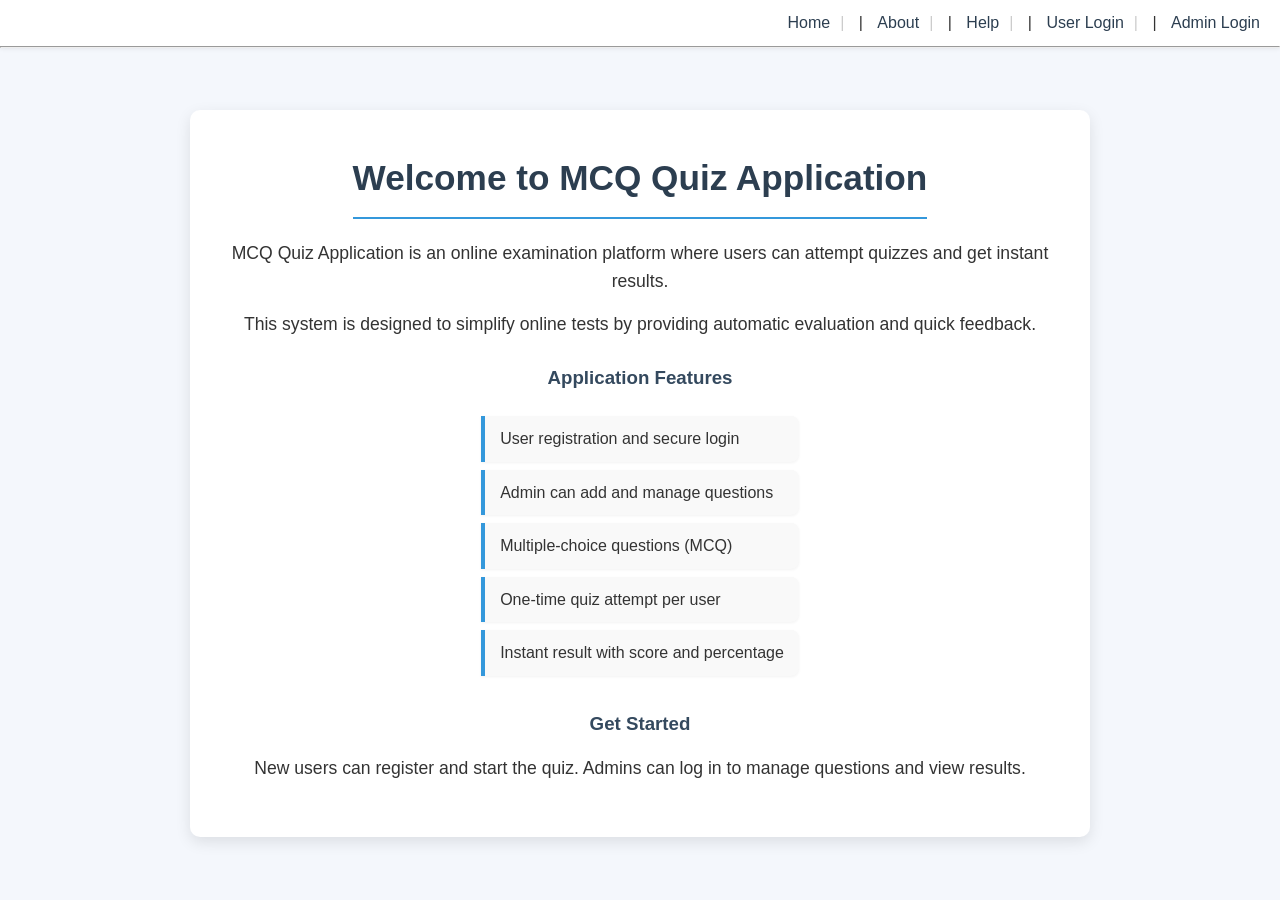
<file: index.html>
<!DOCTYPE html>
<html>
<head>
  <title>Home - MCQ Quiz App</title>
  <link rel="stylesheet" href="css/style.css">
</head>
<body>

  <!-- Navbar (RIGHT side) -->
  <div style="text-align:right; padding:10px;">
    <a href="index.html">Home</a> |
    <a href="about.html">About</a> |
    <a href="help.html">Help</a> |
    <a href="user-login.html">User Login</a> |
    <a href="admin-login.html">Admin Login</a>
  </div>

  <hr>

  <!-- Center Content -->
  <div style="width:60%; margin:auto; text-align:center; padding:40px;">

    <h1>Welcome to MCQ Quiz Application</h1>

    <p>
      MCQ Quiz Application is an online examination platform where users can
      attempt quizzes and get instant results.
    </p>

    <p>
      This system is designed to simplify online tests by providing automatic
      evaluation and quick feedback.
    </p>

    <h3>Application Features</h3>

    <ul style="text-align:left; display:inline-block;">
      <li>User registration and secure login</li>
      <li>Admin can add and manage questions</li>
      <li>Multiple-choice questions (MCQ)</li>
      <li>One-time quiz attempt per user</li>
      <li>Instant result with score and percentage</li>
    </ul>

    <h3>Get Started</h3>

    <p>
      New users can register and start the quiz.
      Admins can log in to manage questions and view results.
    </p>

   

  </div>

</body>
</html>
</file>
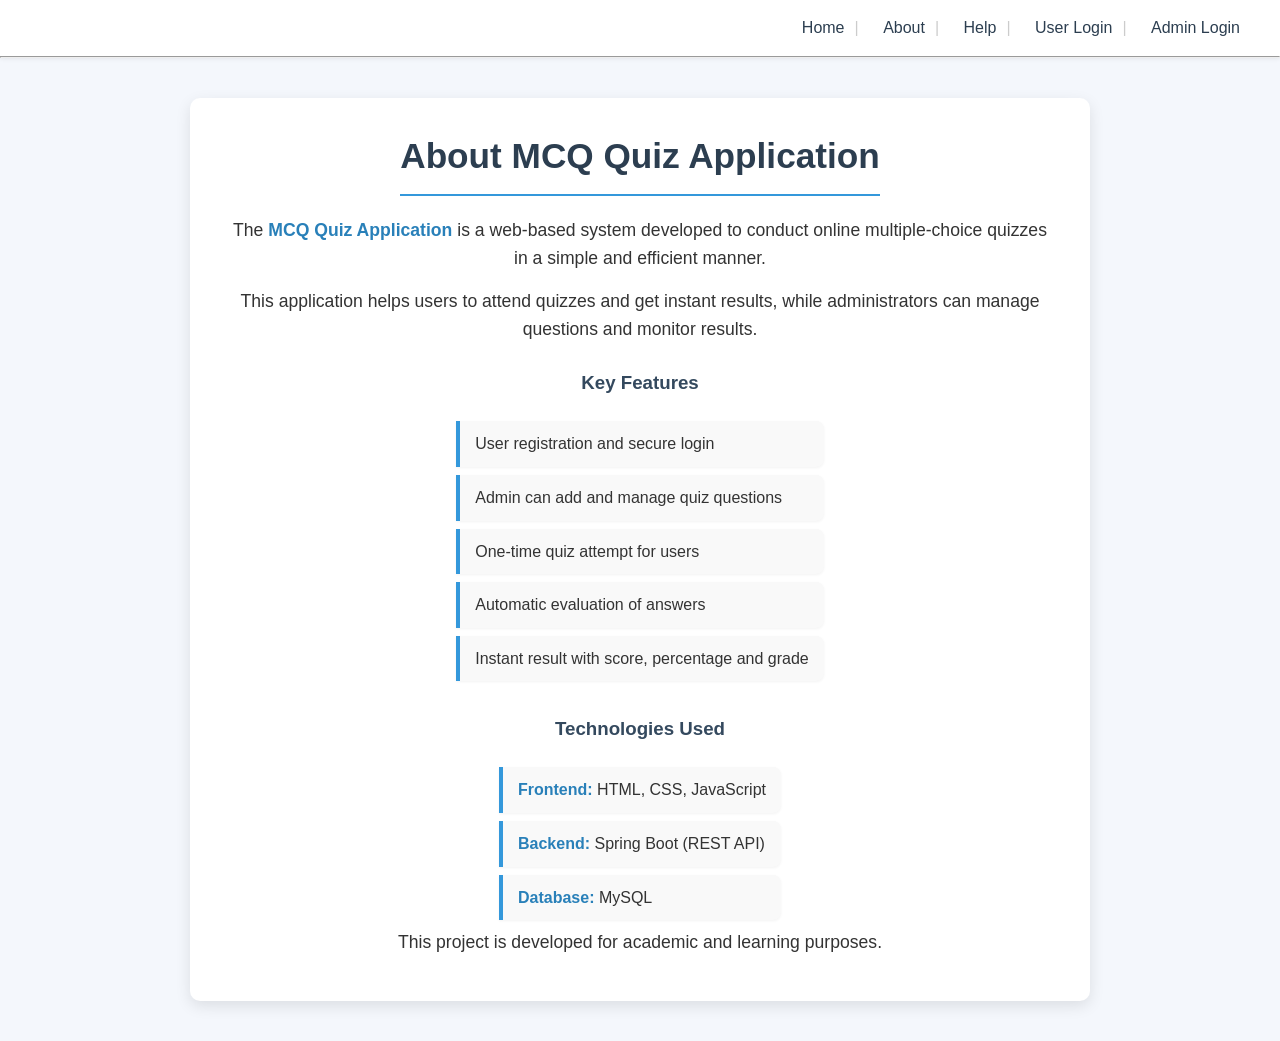
<file: about.html>
<!DOCTYPE html>
<html>
<head>
  <title>About - MCQ Quiz App</title>
  <link rel="stylesheet" href="css/style.css">
</head>
<body>

  <!-- Navbar -->
  <nav>
    <a href="index.html">Home</a>
    <a href="about.html">About</a>
    <a href="help.html">Help</a>
    <a href="user-login.html">User Login</a>
    <a href="admin-login.html">Admin Login</a>
  </nav>

  <hr>

  <!-- Center Content -->
  <div class="container">

    <h1>About MCQ Quiz Application</h1>

    <p>
      The <b>MCQ Quiz Application</b> is a web-based system developed to conduct
      online multiple-choice quizzes in a simple and efficient manner.
    </p>

    <p>
      This application helps users to attend quizzes and get instant results,
      while administrators can manage questions and monitor results.
    </p>

    <h3>Key Features</h3>

    <ul style="text-align:left; display:inline-block;">
      <li>User registration and secure login</li>
      <li>Admin can add and manage quiz questions</li>
      <li>One-time quiz attempt for users</li>
      <li>Automatic evaluation of answers</li>
      <li>Instant result with score, percentage and grade</li>
    </ul>

    <h3>Technologies Used</h3>

    <ul style="text-align:left; display:inline-block;">
      <li><b>Frontend:</b> HTML, CSS, JavaScript</li>
      <li><b>Backend:</b> Spring Boot (REST API)</li>
      <li><b>Database:</b> MySQL</li>
    </ul>

    <p>
      This project is developed for academic and learning purposes.
    </p>

  </div>

</body>
</html>
</file>
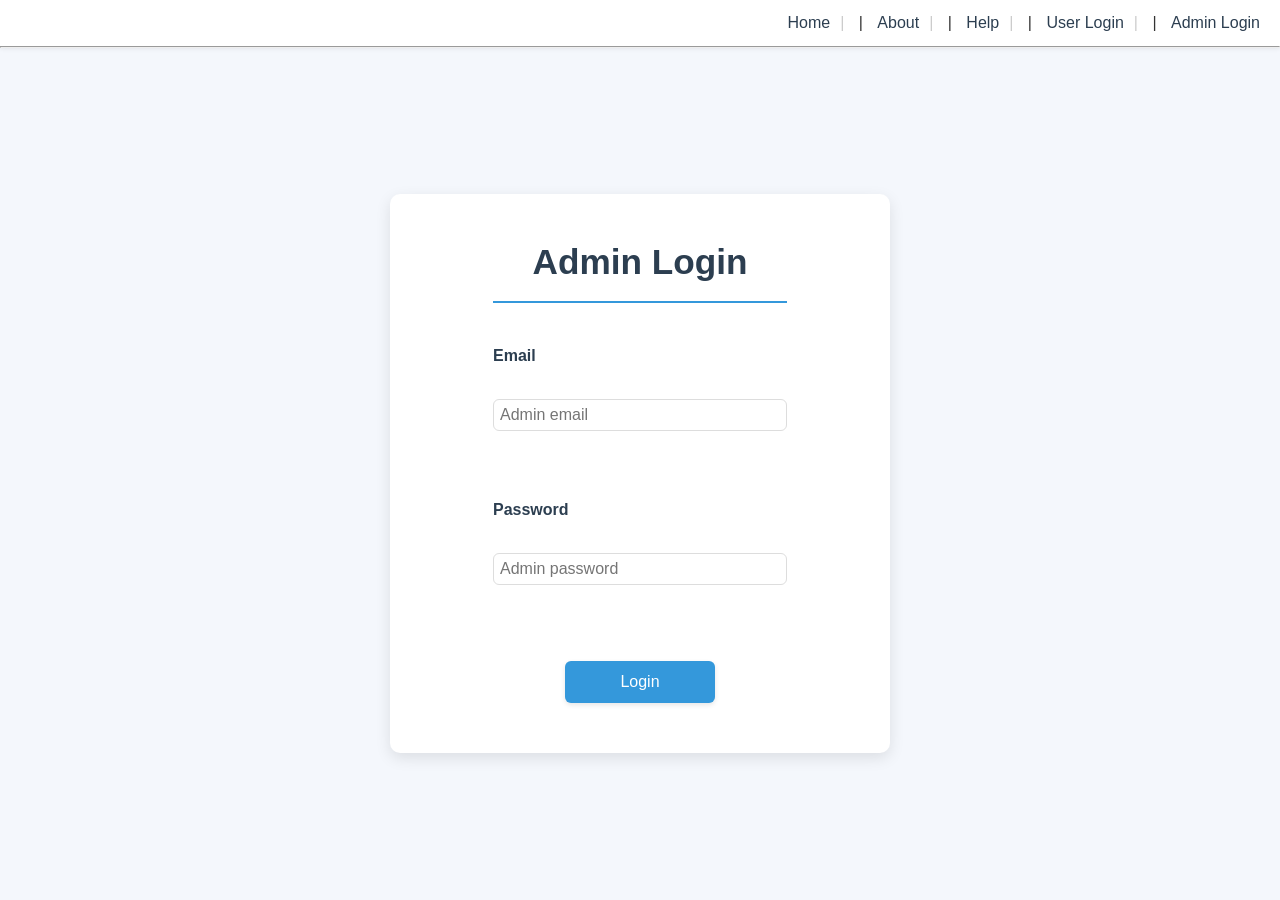
<file: admin-add-question.html>
<!DOCTYPE html>
<html>
<head>
  <title>Admin - Add Question</title>
  <link rel="stylesheet" href="css/style.css">
</head>
<body>

  <!-- Navbar (RIGHT) -->
  <div style="text-align:right; padding:10px;">
    <a href="index.html">Home</a> |
    <a href="admin-dashboard.html">Dashboard</a> |
    <a href="admin-view-questions.html">View Questions</a> |
    <a href="admin-view-results.html">View Results</a>
  </div>

  <hr>

  <!-- Center Content -->
  <div style="width:60%; margin:auto; text-align:center; padding:40px;">

    <h1>Add Question</h1>
    <p>Fill all fields. Correct Answer must be A / B / C / D</p>

    <div id="msg"></div>

    <!-- Question -->
    <div style="text-align:left; margin-top:20px;">
      <label>Question Text</label><br>
      <input id="questionText" type="text" placeholder="Enter question"
             style="width:100%; padding:6px;"><br><br>
    </div>

    <!-- Options A & B -->
    <div style="display:flex; gap:20px; text-align:left;">
      <div style="width:50%;">
        <label>Option A</label><br>
        <input id="optionA" type="text" placeholder="Option A"
               style="width:100%; padding:6px;">
      </div>

      <div style="width:50%;">
        <label>Option B</label><br>
        <input id="optionB" type="text" placeholder="Option B"
               style="width:100%; padding:6px;">
      </div>
    </div>

    <br>

    <!-- Options C & D -->
    <div style="display:flex; gap:20px; text-align:left;">
      <div style="width:50%;">
        <label>Option C</label><br>
        <input id="optionC" type="text" placeholder="Option C"
               style="width:100%; padding:6px;">
      </div>

      <div style="width:50%;">
        <label>Option D</label><br>
        <input id="optionD" type="text" placeholder="Option D"
               style="width:100%; padding:6px;">
      </div>
    </div>

    <br>

    <!-- Correct Answer -->
    <div style="text-align:left;">
      <label>Correct Answer</label><br>
      <select id="correctAnswer" style="width:100%; padding:6px;">
        <option value="">-- Select --</option>
        <option value="A">A</option>
        <option value="B">B</option>
        <option value="C">C</option>
        <option value="D">D</option>
      </select>
    </div>

    <br>

    <!-- Actions -->
    <div style="margin-top:20px;">
      <button id="addBtn">Add Question</button>
      <button id="clearBtn" type="button" style="margin-left:15px;">Clear</button>
      <button id="backBtn" type="button" style="margin-left:15px;">Back</button>
    </div>

  </div>

  <!-- Scripts (NO CHANGE) -->
  <script src="js/api.js"></script>
  <script src="js/auth.js"></script>
  <script src="js/admin/add-question.js"></script>

</body>
</html>
</file>
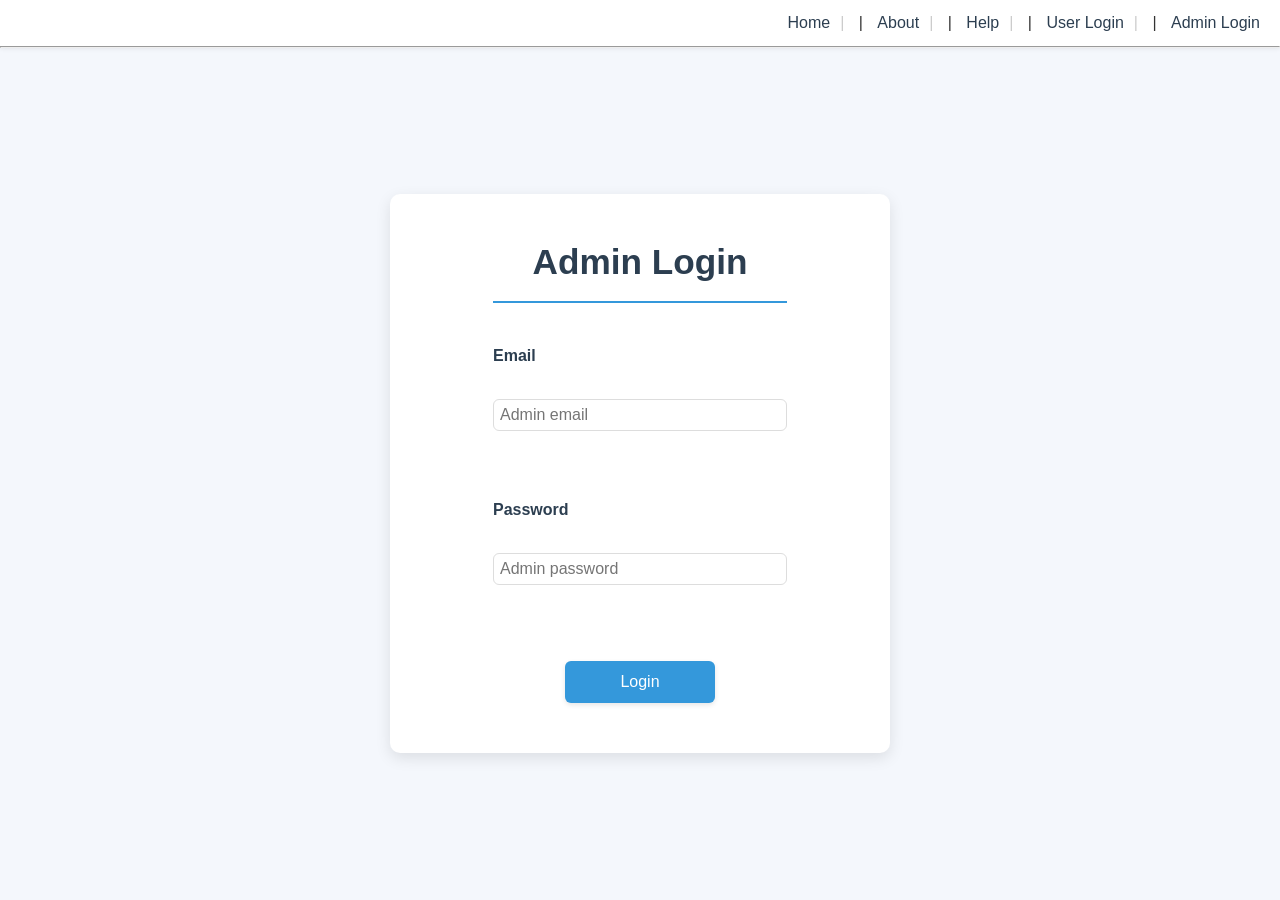
<file: admin-dashboard.html>
<!DOCTYPE html>
<html>
<head>
  <title>Admin Dashboard</title>
  <link rel="stylesheet" href="css/style.css">
</head>
<body>

  <!-- Navbar (RIGHT) -->
  <div style="text-align:right; padding:10px;">
    <a href="index.html">Home</a> |
    <a href="about.html">About</a> |
    <a href="help.html">Help</a> |
    <a href="user-login.html">User Login</a> |
    <a href="admin-login.html">Admin Login</a>
  </div>

  <hr>

  <!-- Center Content -->
  <div style="width:60%; margin:auto; text-align:center; padding:40px;">

    <h1>Admin Dashboard</h1>

    <p>
      Welcome Admin. Use the options below to manage quiz questions and
      view user results.
    </p>

    <!-- Horizontal Buttons -->
    <div style="margin-top:30px;">
      <button onclick="location.href='admin-add-question.html'">
        Add Question
      </button>

      <button onclick="location.href='admin-view-questions.html'" style="margin-left:20px;">
        View Questions
      </button>

      <button onclick="location.href='admin-view-results.html'" style="margin-left:20px;">
        View Results
      </button>
    </div>

    <h3 style="margin-top:40px;">Admin Responsibilities</h3>

    <ul style="text-align:left; display:inline-block;">
      <li>Add and update quiz questions</li>
      <li>Verify question correctness</li>
      <li>Monitor quiz results</li>
      <li>Ensure fair quiz conduct</li>
    </ul>

    <div style="margin-top:30px;">
      <button id="logout">Logout</button>
    </div>

  </div>

  <!-- Scripts -->
  <script src="js/auth.js"></script>
  <script>
    requireAdmin();
    document.getElementById("logout").onclick = () => {
      logoutAdmin();
      window.location.href = "admin-login.html";
    };
  </script>

</body>
</html>
</file>
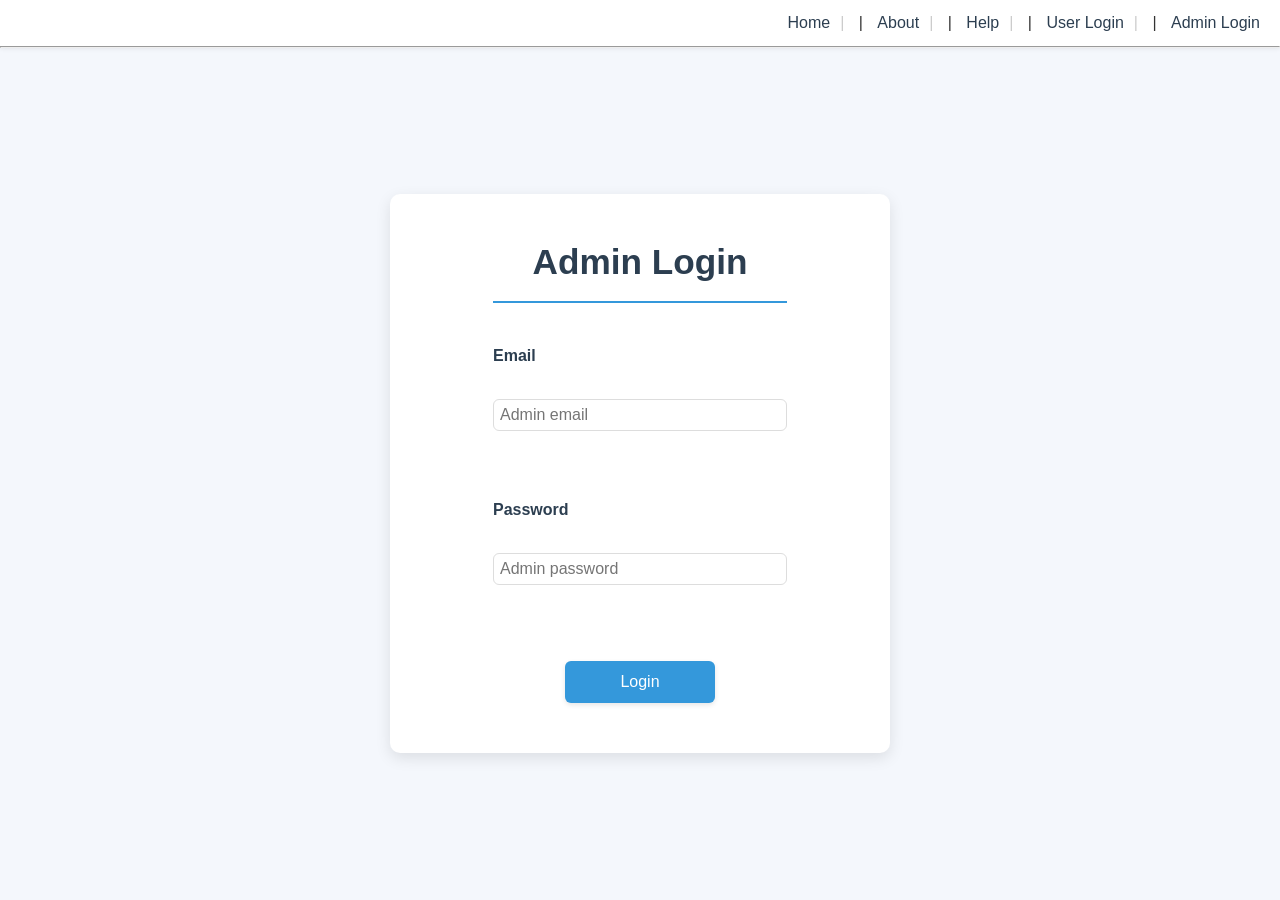
<file: admin-login.html>
<!DOCTYPE html>
<html>
<head>
  <title>Admin Login</title>
  <link rel="stylesheet" href="css/style.css">
</head>
<body>

  <!-- Navbar (RIGHT) -->
  <div style="text-align:right; padding:10px;">
    <a href="index.html">Home</a> |
    <a href="about.html">About</a> |
    <a href="help.html">Help</a> |
    <a href="user-login.html">User Login</a> |
    <a href="admin-login.html">Admin Login</a>
  </div>

  <hr>

  <!-- Center Content -->
  <div style="width:40%; margin:auto; text-align:center; padding:40px;">

    <h1>Admin Login</h1>

    <div id="msg"></div>

    <div style="text-align:left; margin-top:20px;">
      <label>Email</label><br>
      <input id="email" type="email" placeholder="Admin email" style="width:100%; padding:6px;"><br><br>

      <label>Password</label><br>
      <input id="password" type="password" placeholder="Admin password" style="width:100%; padding:6px;"><br><br>
    </div>

    <button id="btn">Login</button>

  </div>

  <!-- Scripts (NO CHANGE) -->
  <script src="js/api.js"></script>
  <script src="js/auth.js"></script>
  <script src="js/admin/login.js"></script>

</body>
</html>
</file>
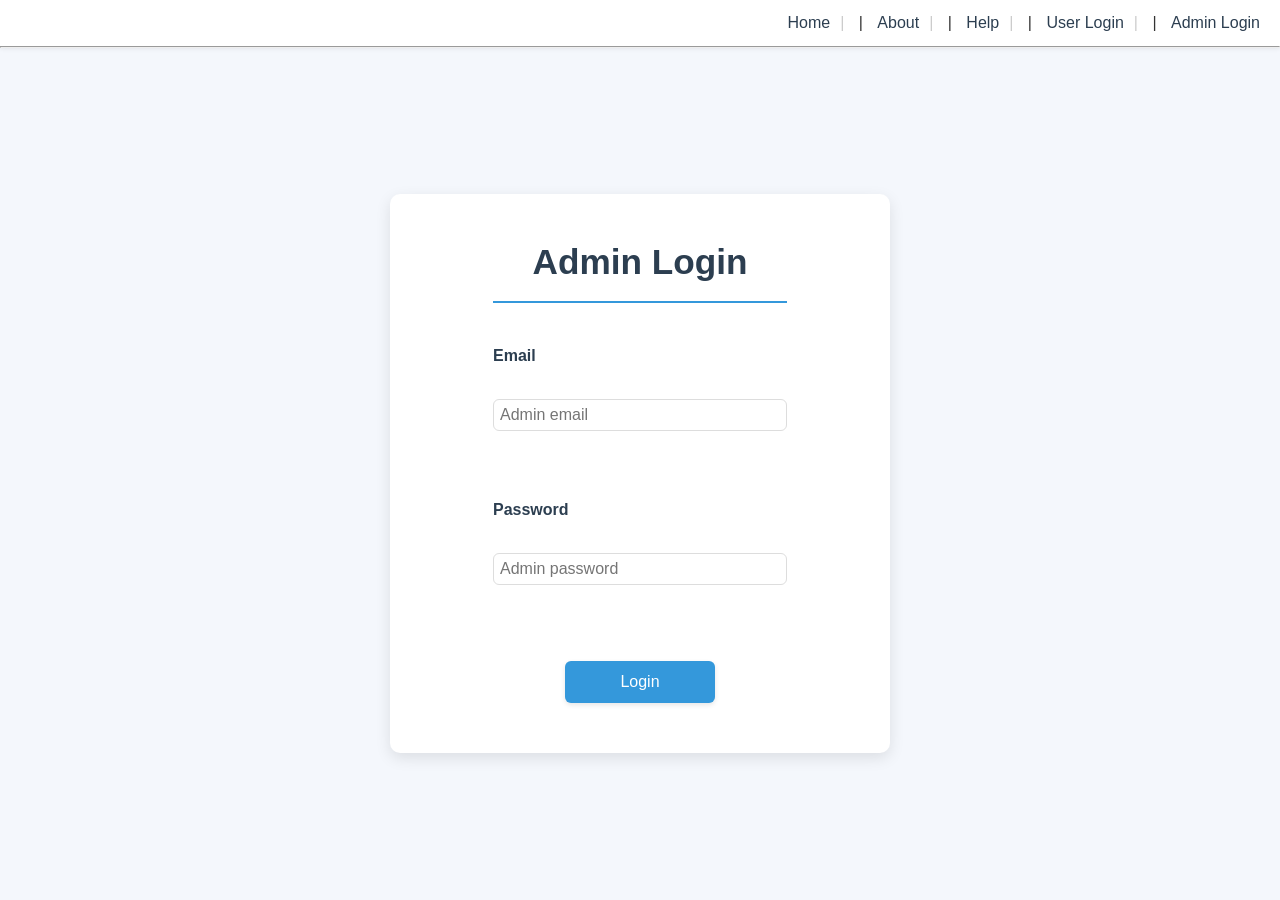
<file: admin-view-questions.html>
<!DOCTYPE html>
<html>
<head>
  <title>Admin - View Questions</title>
  <link rel="stylesheet" href="css/style.css">
</head>
<body>

  <!-- Navbar (RIGHT) -->
  <div style="text-align:right; padding:10px;">
    <a href="index.html">Home</a> |
    <a href="admin-dashboard.html">Dashboard</a> |
    <a href="admin-add-question.html">Add Question</a> |
    <a href="admin-view-results.html">View Results</a>
  </div>

  <hr>

  <!-- Center ONLY heading + actions -->
  <div style="width:80%; margin:auto; padding:30px;">

    <div style="text-align:center;">
      <h1>All Questions</h1>

      <p>
        This page loads from:
        <b>/admin/questions/all</b>
      </p>

      <div style="margin:15px 0;">
        <button id="refreshBtn" type="button">Refresh</button>
        <button id="backBtn" type="button" style="margin-left:15px;">Back</button>
      </div>

      <div id="msg"></div>
    </div>

    <!-- Table stays NORMAL -->
    <div style="overflow:auto; margin-top:20px;">
      <table id="qTable" style="width:100%; border-collapse:collapse;">
        <thead>
          <tr>
            <th style="padding:10px; border-bottom:1px solid #ccc;">ID</th>
            <th style="padding:10px; border-bottom:1px solid #ccc;">Question</th>
            <th style="padding:10px; border-bottom:1px solid #ccc;">A</th>
            <th style="padding:10px; border-bottom:1px solid #ccc;">B</th>
            <th style="padding:10px; border-bottom:1px solid #ccc;">C</th>
            <th style="padding:10px; border-bottom:1px solid #ccc;">D</th>
            <th style="padding:10px; border-bottom:1px solid #ccc;">Correct</th>
          </tr>
        </thead>
        <tbody id="qBody">
          <!-- rows added by JS -->
        </tbody>
      </table>
    </div>

  </div>

  <!-- Scripts (NO CHANGE) -->
  <script src="js/api.js"></script>
  <script src="js/auth.js"></script>
  <script src="js/admin/view-questions.js"></script>

</body>
</html>
</file>
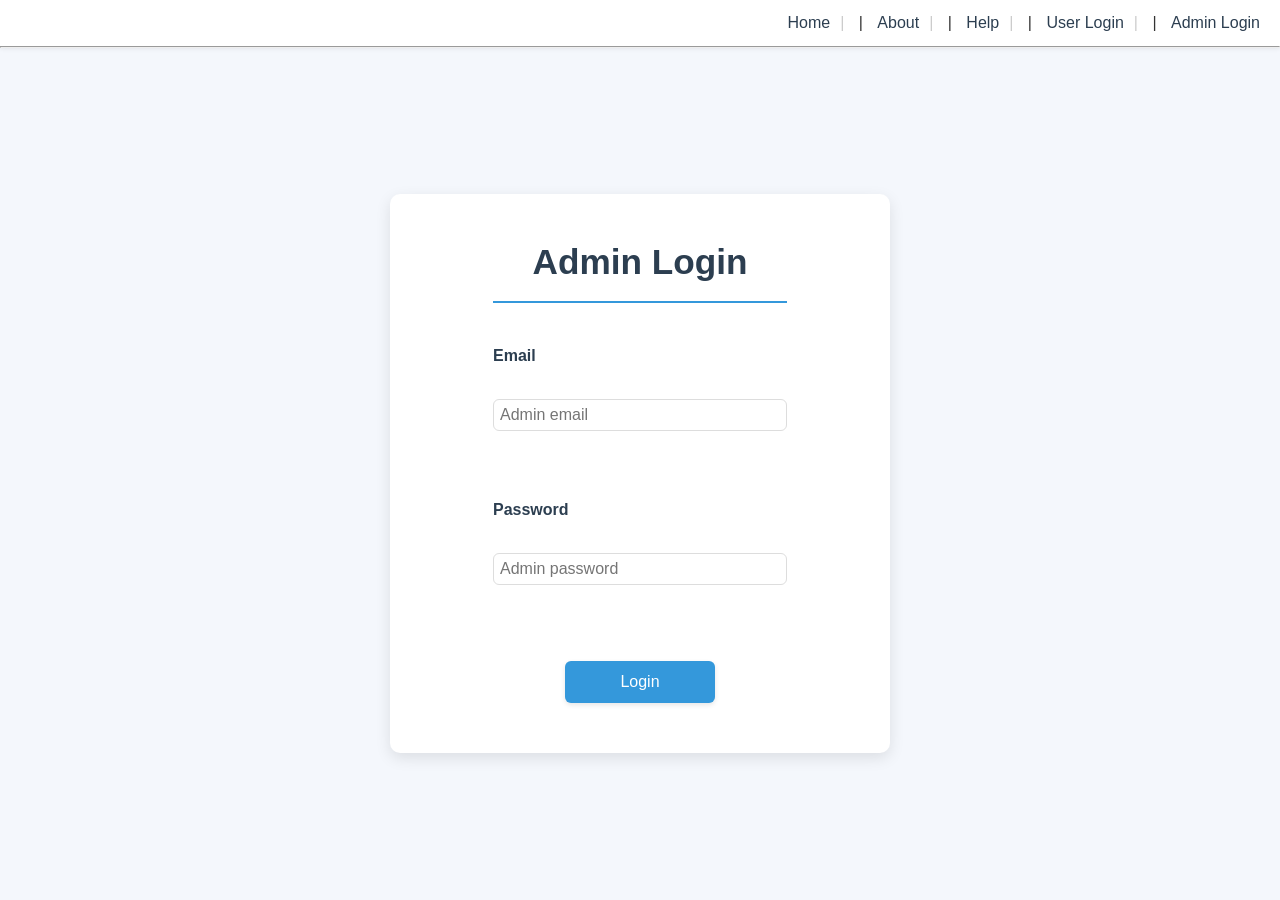
<file: admin-view-results.html>
<!DOCTYPE html>
<html>
<head>
  <title>Admin - View Results</title>
  <link rel="stylesheet" href="css/style.css">
</head>
<body>

  <!-- Navbar (RIGHT) -->
  <div style="text-align:right; padding:10px;">
    <a href="index.html">Home</a> |
    <a href="admin-dashboard.html">Dashboard</a> |
    <a href="admin-add-question.html">Add Question</a> |
    <a href="admin-view-questions.html">View Questions</a>
  </div>

  <hr>

  <!-- Center ONLY heading + actions -->
  <div style="width:80%; margin:auto; padding:30px;">

    <div style="text-align:center;">
      <h1>All User Results</h1>

      <p>
        This page loads from:
        <b>/admin/results/all</b>
      </p>

      <div style="margin:15px 0;">
        <button id="refreshBtn" type="button">Refresh</button>
        <button id="backBtn" type="button" style="margin-left:15px;">Back</button>
      </div>

      <div id="msg"></div>
    </div>

    <!-- Table stays NORMAL -->
    <div style="overflow:auto; margin-top:20px;">
      <table id="rTable" style="width:100%; border-collapse:collapse;">
        <thead>
          <tr>
            <th style="padding:10px; border-bottom:1px solid #ccc;">ID</th>
            <th style="padding:10px; border-bottom:1px solid #ccc;">User Email</th>
            <th style="padding:10px; border-bottom:1px solid #ccc;">Score</th>
            <th style="padding:10px; border-bottom:1px solid #ccc;">Total</th>
            <th style="padding:10px; border-bottom:1px solid #ccc;">%</th>
            <th style="padding:10px; border-bottom:1px solid #ccc;">Status</th>
            <th style="padding:10px; border-bottom:1px solid #ccc;">Grade</th>
            <th style="padding:10px; border-bottom:1px solid #ccc;">Submitted At</th>
          </tr>
        </thead>
        <tbody id="rBody">
          <!-- rows added by JS -->
        </tbody>
      </table>
    </div>

  </div>

  <!-- Scripts (NO CHANGE) -->
  <script src="js/api.js"></script>
  <script src="js/auth.js"></script>
  <script src="js/admin/view-results.js"></script>

</body>
</html>
</file>
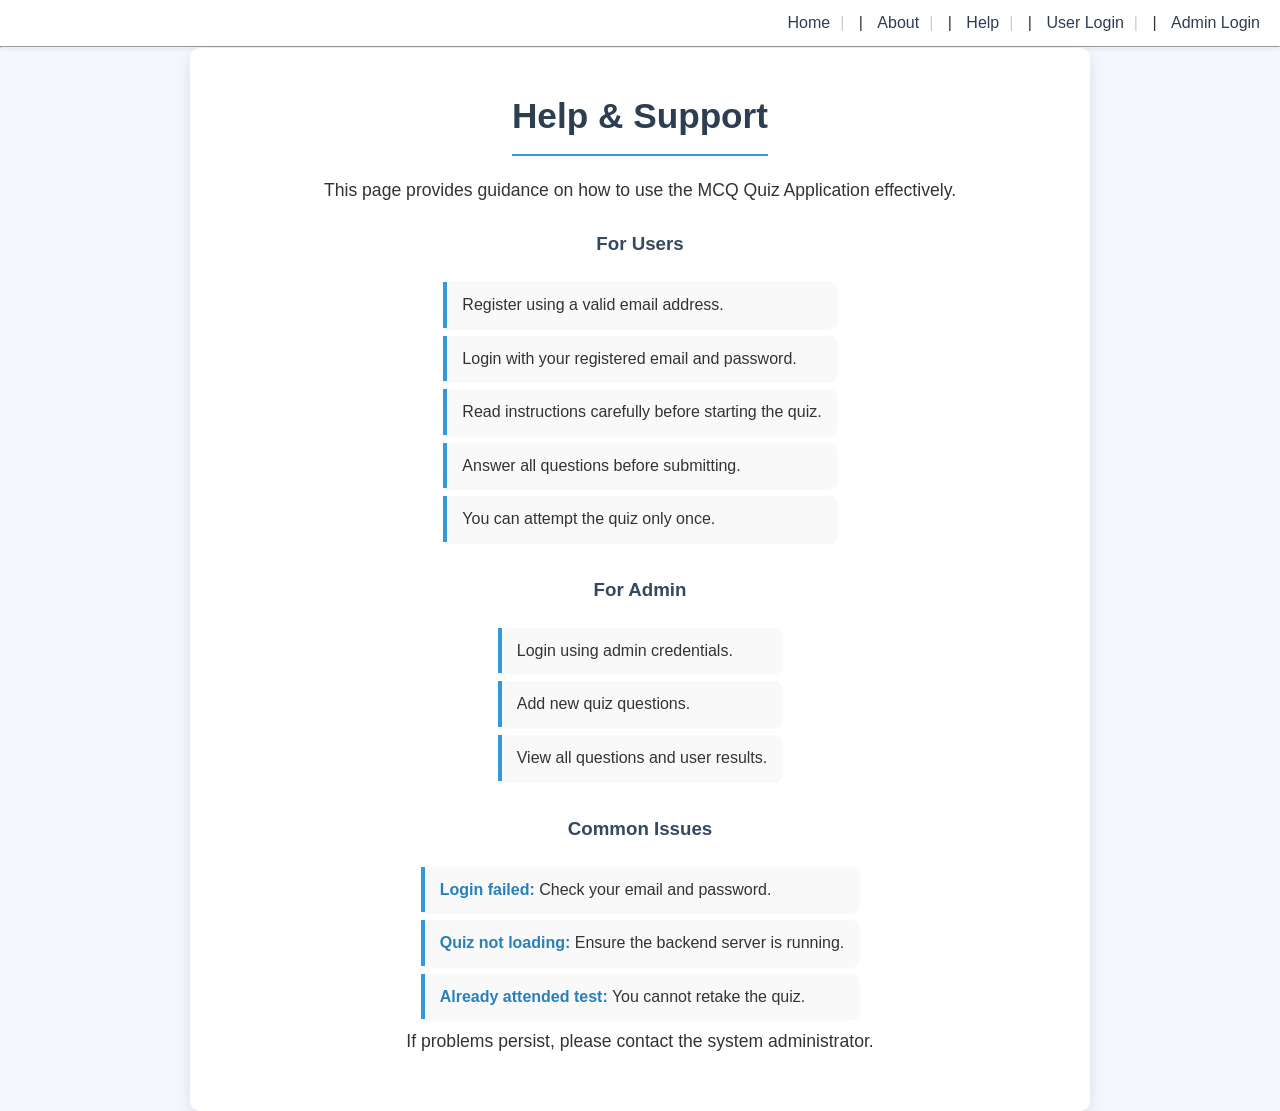
<file: help.html>
<!DOCTYPE html>
<html>
<head>
  <title>Help - MCQ Quiz App</title>
  <link rel="stylesheet" href="css/style.css">
</head>
<body>

  <!-- Navbar (RIGHT) -->
  <div style="text-align:right; padding:10px;">
    <a href="index.html">Home</a> |
    <a href="about.html">About</a> |
    <a href="help.html">Help</a> |
    <a href="user-login.html">User Login</a> |
    <a href="admin-login.html">Admin Login</a>
  </div>

  <hr>

  <!-- Center Content -->
  <div style="width:60%; margin:auto; text-align:center; padding:40px;">

    <h1>Help & Support</h1>

    <p>
      This page provides guidance on how to use the MCQ Quiz Application
      effectively.
    </p>

    <h3>For Users</h3>

    <ul style="text-align:left; display:inline-block;">
      <li>Register using a valid email address.</li>
      <li>Login with your registered email and password.</li>
      <li>Read instructions carefully before starting the quiz.</li>
      <li>Answer all questions before submitting.</li>
      <li>You can attempt the quiz only once.</li>
    </ul>

    <h3>For Admin</h3>

    <ul style="text-align:left; display:inline-block;">
      <li>Login using admin credentials.</li>
      <li>Add new quiz questions.</li>
      <li>View all questions and user results.</li>
    </ul>

    <h3>Common Issues</h3>

    <ul style="text-align:left; display:inline-block;">
      <li><b>Login failed:</b> Check your email and password.</li>
      <li><b>Quiz not loading:</b> Ensure the backend server is running.</li>
      <li><b>Already attended test:</b> You cannot retake the quiz.</li>
    </ul>

    <p>
      If problems persist, please contact the system administrator.
    </p>

  </div>

</body>
</html>
</file>
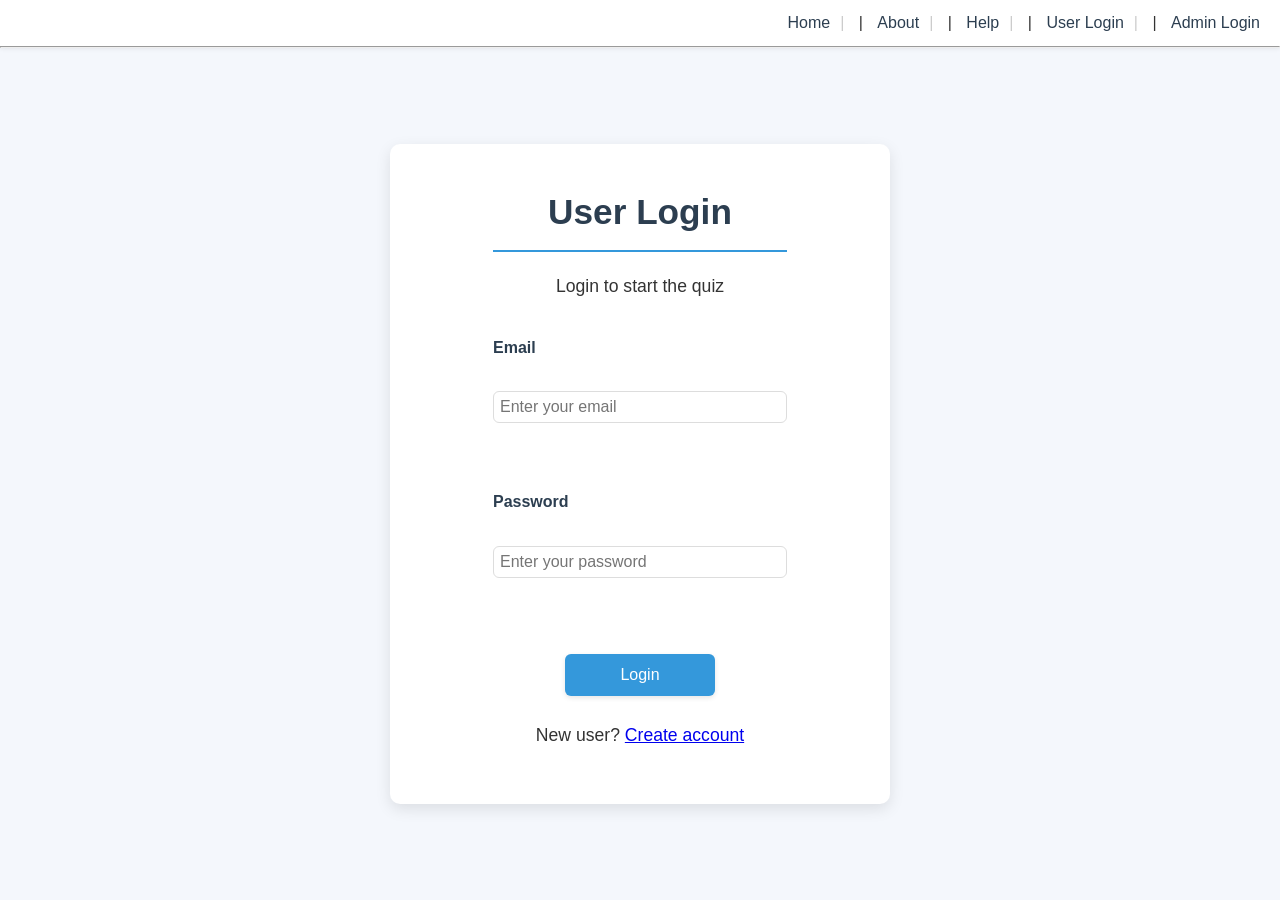
<file: instructions.html>
<!DOCTYPE html>
<html>
<head>
  <title>Quiz Instructions</title>
  <link rel="stylesheet" href="css/style.css">
</head>
<body>

  <!-- Navbar (RIGHT) -->
   <div style="text-align:right; padding:10px;">
    <a href="index.html">Home</a> |
    <a href="about.html">About</a> |
    <a href="help.html">Help</a> |
    <a href="user-login.html">User Login</a> |
    <a href="admin-login.html">Admin Login</a>
  </div>

  <hr>

  <!-- Center Content -->
  <div style="width:50%; margin:auto; text-align:center; padding:40px;">

    <h1>Quiz Instructions</h1>

    <p id="userInfo"></p>

    <ul style="text-align:left; display:inline-block;">
      <li>Each question has 4 options (A, B, C, D).</li>
      <li>You can attend the quiz only <b>once</b>.</li>
      <li>All questions must be answered.</li>
      <li>Do not refresh during the quiz.</li>
    </ul>

    <div style="margin-top:20px;">
      <button id="startBtn">Start Quiz</button>
    </div>

  </div>

  <!-- Scripts -->
  <script src="js/auth.js"></script>
  <script src="js/user/instructions.js"></script>

</body>
</html>
</file>
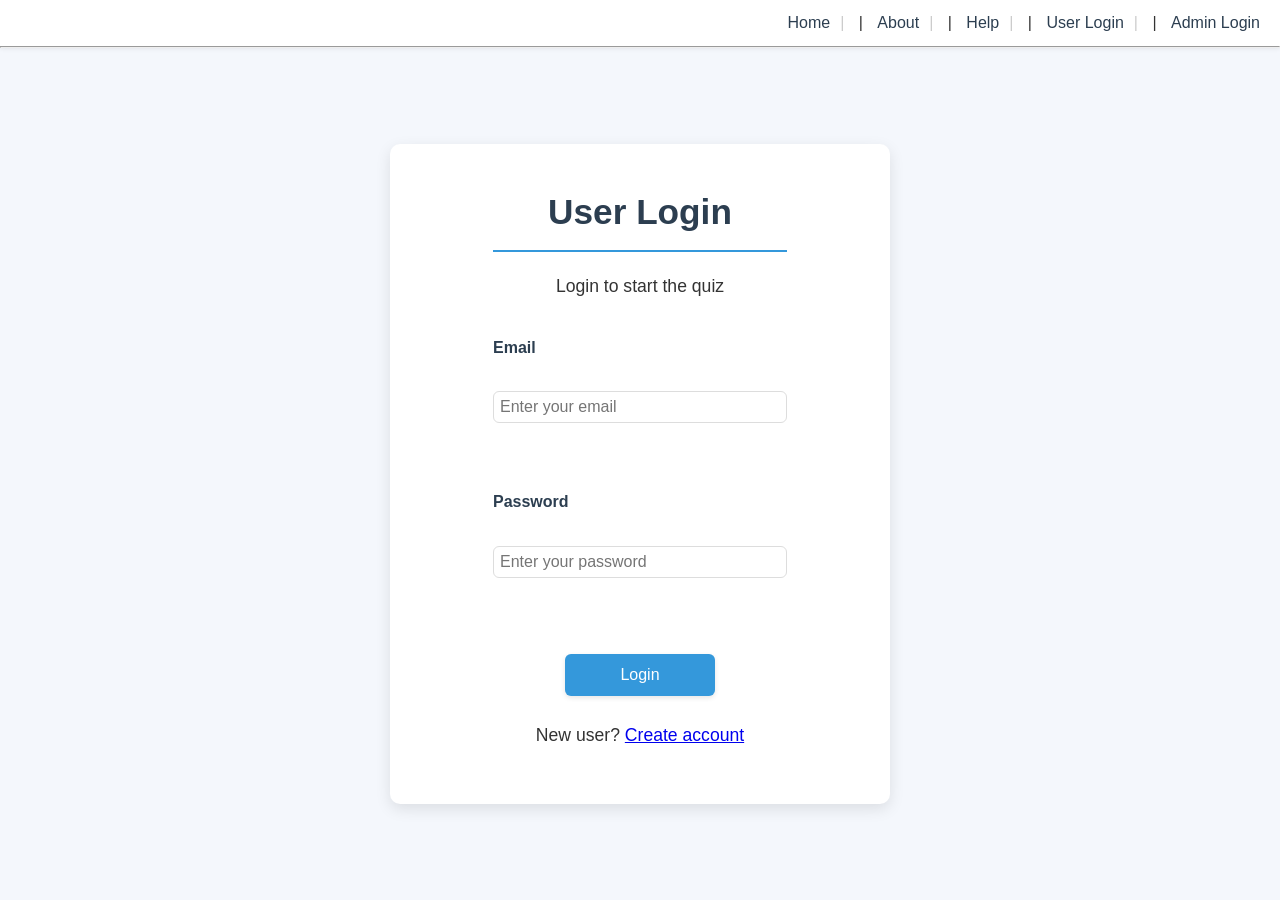
<file: quiz.html>
<!DOCTYPE html>
<html>
<head>
  <title>Quiz</title>
  <link rel="stylesheet" href="css/style.css">
</head>
<body>

  <!-- Navbar (RIGHT) -->
    <div style="text-align:right; padding:10px;">
      <a href="index.html">Home</a> |
      <a href="about.html">About</a> |
      <a href="help.html">Help</a> |
      <a href="user-login.html">User Login</a> |
      <a href="admin-login.html">Admin Login</a>

  <hr>

  <!-- Center Content -->
  <div style="width:60%; margin:auto; text-align:center; padding:40px;">

    <h1>Quiz</h1>
    <p id="userInfo"></p>

    <div id="msg"></div>

    <!-- Questions -->
    <div id="questions" style="text-align:left; margin-top:20px;">
      <!-- questions render here -->
    </div>

    <!-- Actions -->
    <div style="margin-top:20px;">
      <button id="submitBtn" type="button">Submit Quiz</button>
      <button id="reloadBtn" type="button">Reload Questions</button>
    </div>

  </div>

  <!-- Scripts (NO CHANGE) -->
  <script src="js/api.js"></script>
  <script src="js/auth.js"></script>
  <script src="js/user/quiz.js"></script>

</body>
</html>
</file>
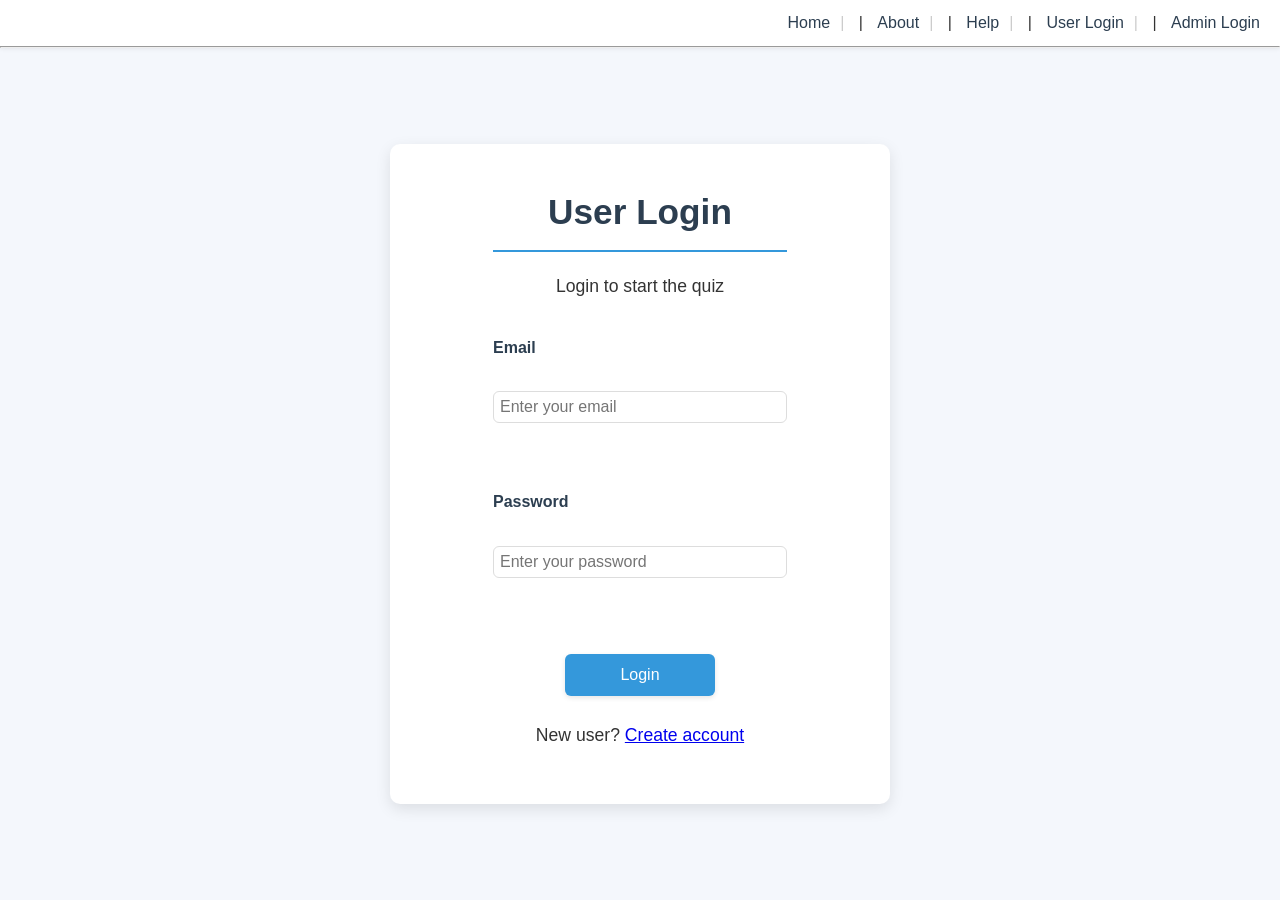
<file: result.html>
<!DOCTYPE html>
<html>
<head>
  <title>Result</title>
  <link rel="stylesheet" href="css/style.css">
</head>
<body>

  <!-- Navbar (RIGHT) -->
  <div style="text-align:right; padding:10px;">
    <a href="index.html">Home</a> |
    <a href="about.html">About</a> |
    <a href="help.html">Help</a> |
    <a href="user-login.html">User Login</a> |
    <a href="admin-login.html">Admin Login</a>
  </div>


  <hr>

  <!-- Center Content -->
  <div style="width:40%; margin:auto; text-align:center; padding:40px;">

    <h1>Your Result</h1>

    <p id="userInfo"></p>

    <div id="resultBox" style="border:1px solid #000; padding:15px; margin-top:15px;">
      <!-- Result text -->
    </div>

    <div style="margin-top:20px;">
      <button id="homeBtn">Go Home</button>
    </div>

  </div>

  <!-- Scripts -->
  <script src="js/auth.js"></script>
  <script src="js/user/result.js"></script>

</body>
</html>
</file>
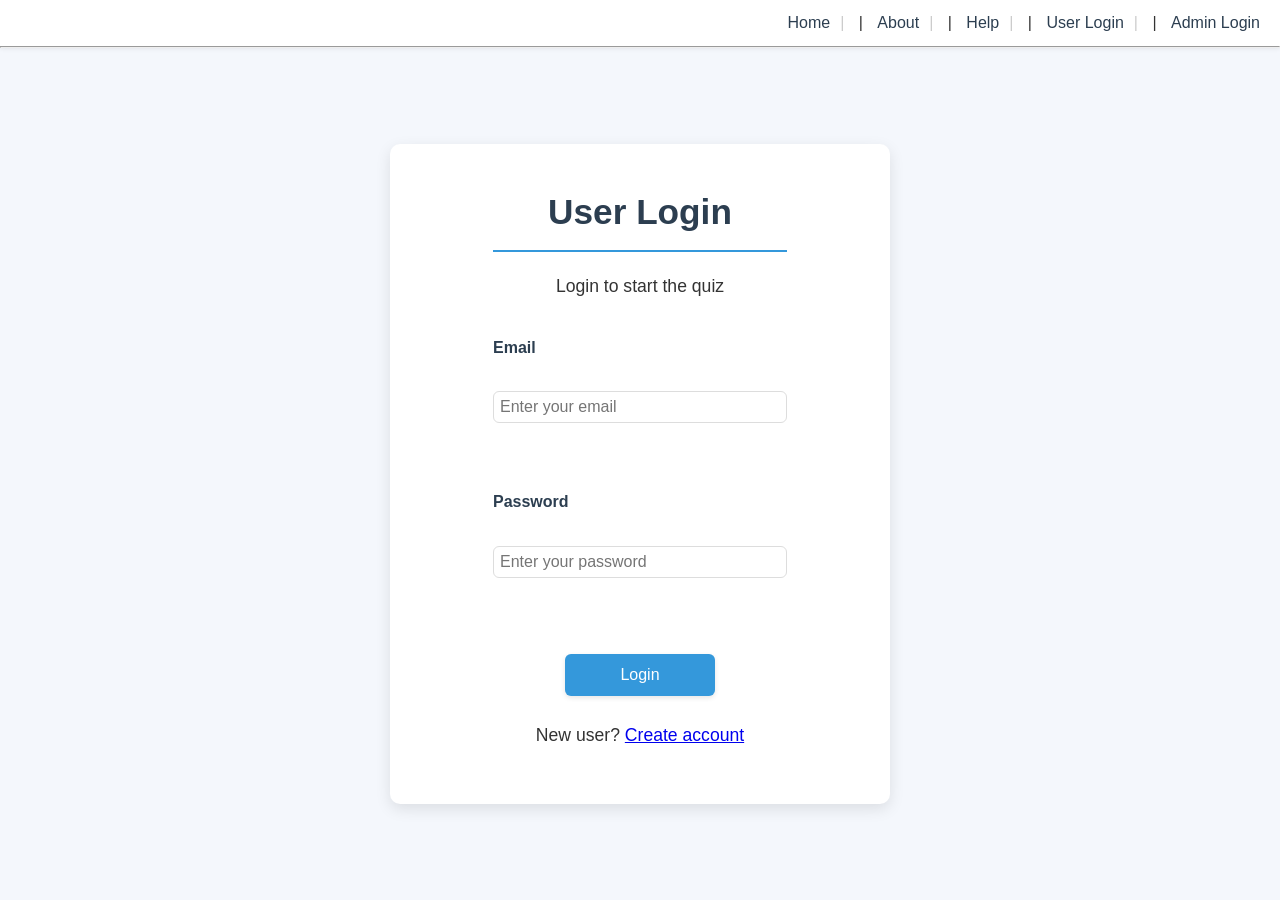
<file: user-login.html>
<!DOCTYPE html>
<html>
<head>
  <title>User Login</title>
  <link rel="stylesheet" href="css/style.css">
</head>
<body>

  <!-- Navbar (RIGHT) -->
  <div style="text-align:right; padding:10px;">
    <a href="index.html">Home</a> |
    <a href="about.html">About</a> |
    <a href="help.html">Help</a> |
    <a href="user-login.html">User Login</a> |
    <a href="admin-login.html">Admin Login</a>
  </div>

  <hr>

  <!-- Center Content -->
  <div style="width:40%; margin:auto; text-align:center; padding:40px;">

    <h1>User Login</h1>
    <p>Login to start the quiz</p>

    <div id="msg"></div>

    <div style="text-align:left; margin-top:20px;">
      <label>Email</label><br>
      <input id="email" type="email" placeholder="Enter your email" style="width:100%; padding:6px;"><br><br>

      <label>Password</label><br>
      <input id="password" type="password" placeholder="Enter your password" style="width:100%; padding:6px;"><br><br>
    </div>

    <button id="loginBtn">Login</button>

    <p style="margin-top:15px;">
      New user?
      <a href="user-register.html">Create account</a>
    </p>

  </div>

  <!-- Scripts -->
  <script src="js/api.js"></script>
  <script src="js/auth.js"></script>
  <script src="js/user/login.js"></script>

</body>
</html>
</file>
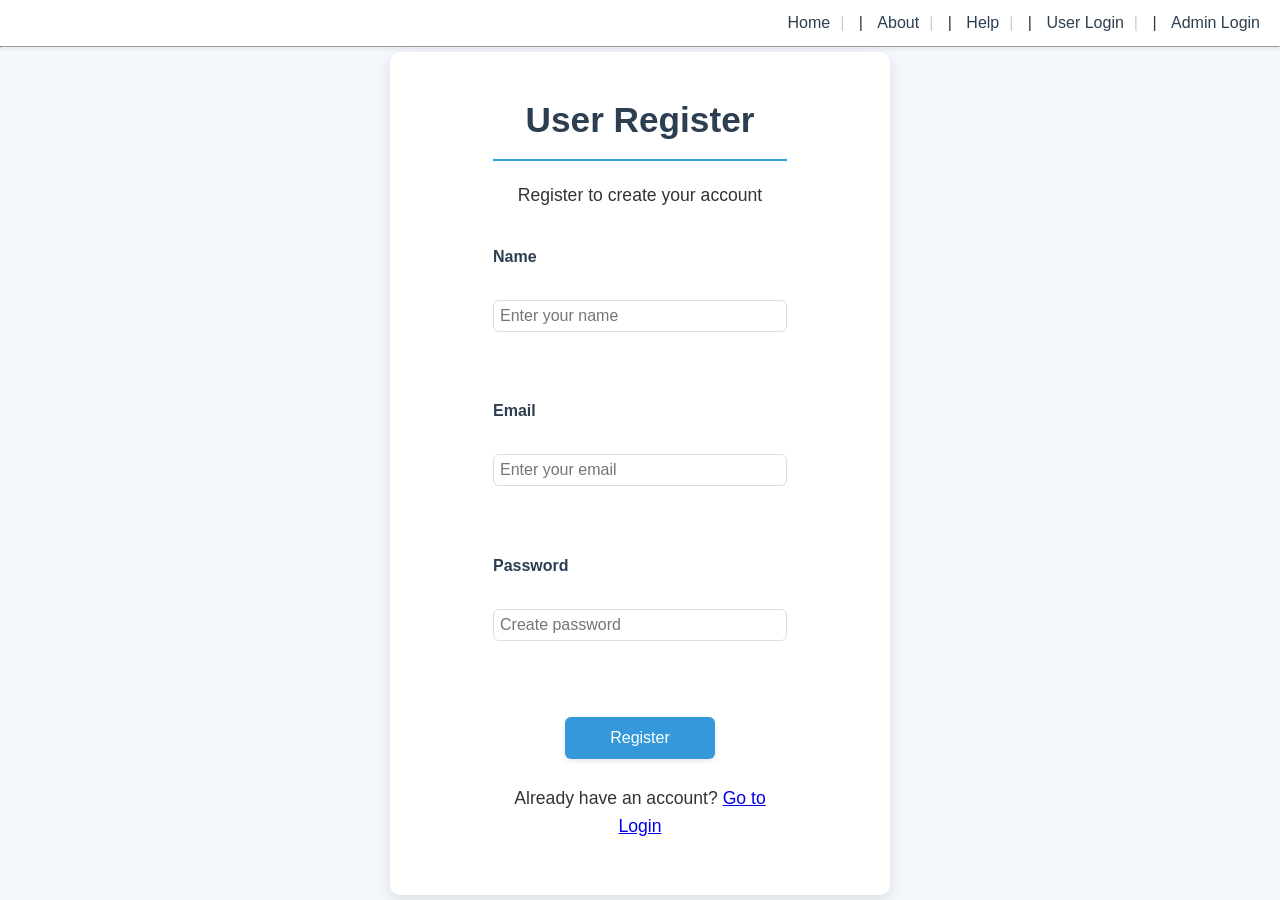
<file: user-register.html>
<!DOCTYPE html>
<html>
<head>
  <title>User Register</title>
   <link rel="stylesheet" href="css/style.css">
</head>
<body>

  <!-- Navbar (RIGHT) -->
  <div style="text-align:right; padding:10px;">
    <a href="index.html">Home</a> |
    <a href="about.html">About</a> |
    <a href="help.html">Help</a> |
    <a href="user-login.html">User Login</a> |
    <a href="admin-login.html">Admin Login</a>
  </div>

  <hr>

  <!-- Center Content -->
  <div style="width:40%; margin:auto; text-align:center; padding:40px;">

    <h1>User Register</h1>
    <p>Register to create your account</p>

    <div id="msg"></div>

    <div style="text-align:left; margin-top:20px;">
      <label>Name</label><br>
      <input id="name" type="text" placeholder="Enter your name" style="width:100%; padding:6px;"><br><br>

      <label>Email</label><br>
      <input id="email" type="email" placeholder="Enter your email" style="width:100%; padding:6px;"><br><br>

      <label>Password</label><br>
      <input id="password" type="password" placeholder="Create password" style="width:100%; padding:6px;"><br><br>
    </div>

    <button id="regBtn">Register</button>

    <p style="margin-top:15px;">
      Already have an account?
      <a href="user-login.html">Go to Login</a>
    </p>

  </div>

  <!-- Scripts -->
  <script src="js/api.js"></script>
  <script src="js/auth.js"></script>
  <script src="js/user/register.js"></script>

</body>
</html>
</file>
<file: css/style.css>
/* ===== Global Styles ===== */
* {
  margin: 0;
  padding: 0;
  box-sizing: border-box;
}

body {
  font-family: 'Segoe UI', Tahoma, Geneva, Verdana, sans-serif;
  background-color: #f4f7fc;
  color: #333;
  line-height: 1.6;
  min-height: 100vh;
  display: flex;
  flex-direction: column;
}

/* ===== Navbar ===== */
nav, div[style*="text-align:right"] {
  background-color: #ffffff;
  padding: 15px 30px;
  box-shadow: 0 2px 5px rgba(0,0,0,0.1);
  text-align: right;
}

nav a, div[style*="text-align:right"] a {
  color: #2c3e50;
  text-decoration: none;
  margin: 0 10px;
  font-weight: 500;
  transition: color 0.3s ease;
}

nav a:hover, div[style*="text-align:right"] a:hover {
  color: #3498db;
}

nav a:first-child, div[style*="text-align:right"] a:first-child {
  margin-left: 0;
}

/* Separator pipes (|) between links */
nav a:not(:last-child)::after,
div[style*="text-align:right"] a:not(:last-child)::after {
  content: "|";
  color: #ccc;
  margin-left: 10px;
  pointer-events: none;
}

nav a:last-child::after,
div[style*="text-align:right"] a:last-child::after {
  content: none;
}

/* ===== Main Container ===== */
.container,
div[style*="width:60%"],
div[style*="width:40%"],
div[style*="width:50%"],
div[style*="width:80%"] {
  max-width: 900px;
  margin: 40px auto;
  background: white;
  padding: 30px 40px;
  border-radius: 10px;
  box-shadow: 0 5px 15px rgba(0,0,0,0.1);
  text-align: center;
}

/* For pages that already have inline width, we override to keep consistency */
div[style*="width:60%"],
div[style*="width:40%"],
div[style*="width:50%"],
div[style*="width:80%"] {
  width: 90% !important;
}

/* ===== Headings ===== */
h1 {
  font-size: 2.2rem;
  color: #2c3e50;
  margin-bottom: 20px;
  border-bottom: 2px solid #3498db;
  display: inline-block;
  padding-bottom: 10px;
}

h3 {
  color: #34495e;
  margin: 25px 0 15px;
}

/* ===== Paragraphs & Text ===== */
p {
  margin-bottom: 15px;
  font-size: 1.1rem;
}

b, strong {
  color: #2980b9;
}

/* ===== Lists ===== */
ul {
  list-style-type: none;
  padding: 0;
}

li {
  background: #f9f9f9;
  margin: 8px 0;
  padding: 10px 15px;
  border-left: 4px solid #3498db;
  text-align: left;
  border-radius: 0 8px 8px 0;
  box-shadow: 0 1px 3px rgba(0,0,0,0.05);
}

/* ===== Forms & Inputs (global) ===== */
label {
  font-weight: 600;
  color: #2c3e50;
  display: block;
  margin-bottom: 5px;
  text-align: left;
}

input[type="text"],
input[type="email"],
input[type="password"],
select,
textarea {
  width: 100%;
  padding: 12px 15px;
  margin-bottom: 15px;
  border: 1px solid #ddd;
  border-radius: 6px;
  font-size: 1rem;
  transition: border 0.3s ease;
}

input:focus,
select:focus,
textarea:focus {
  outline: none;
  border-color: #3498db;
  box-shadow: 0 0 0 3px rgba(52,152,219,0.1);
}

/* ===== Buttons ===== */
button,
.button {
  background-color: #3498db;
  color: white;
  border: none;
  padding: 12px 30px;
  font-size: 1rem;
  border-radius: 6px;
  cursor: pointer;
  transition: background-color 0.3s ease, transform 0.1s ease;
  box-shadow: 0 2px 5px rgba(0,0,0,0.1);
  margin: 5px;
}

button:hover,
.button:hover {
  background-color: #2980b9;
}

button:active,
.button:active {
  transform: scale(0.98);
}

button#logout,
button#clearBtn,
button#backBtn {
  background-color: #95a5a6;
}

button#logout:hover,
button#clearBtn:hover,
button#backBtn:hover {
  background-color: #7f8c8d;
}

button#refreshBtn {
  background-color: #27ae60;
}

button#refreshBtn:hover {
  background-color: #2ecc71;
}

/* ===== Message Area (#msg) ===== */
#msg {
  padding: 12px 20px;
  margin: 20px 0;
  border-radius: 6px;
  font-weight: 500;
  display: none; /* Hidden by default, shown via JS */
}

#msg.success {
  display: block;
  background-color: #d4edda;
  color: #155724;
  border: 1px solid #c3e6cb;
}

#msg.error {
  display: block;
  background-color: #f8d7da;
  color: #721c24;
  border: 1px solid #f5c6cb;
}

#msg.info {
  display: block;
  background-color: #d1ecf1;
  color: #0c5460;
  border: 1px solid #bee5eb;
}

/* ===== Tables ===== */
table {
  width: 100%;
  border-collapse: collapse;
  margin: 25px 0;
  font-size: 0.95rem;
  box-shadow: 0 2px 10px rgba(0,0,0,0.05);
}

thead tr {
  background-color: #3498db;
  color: white;
  text-align: left;
}

th, td {
  padding: 12px 15px;
  border-bottom: 1px solid #ddd;
}

tbody tr:hover {
  background-color: #f5f5f5;
}

tbody tr:nth-child(even) {
  background-color: #fafafa;
}

/* ===== Specific page adjustments ===== */

/* Quiz page questions container */
#questions {
  text-align: left;
  margin-top: 20px;
}

/* Style each question block */
.question-block {
  background: #f9f9f9;
  padding: 20px;
  margin-bottom: 20px;
  border-radius: 8px;
  border: 1px solid #e0e0e0;
}

.question-block p {
  font-weight: 600;
  margin-bottom: 15px;
}

.question-block label {
  font-weight: normal;
  display: inline-block;
  margin-right: 20px;
  cursor: pointer;
}

.question-block input[type="radio"] {
  margin-right: 5px;
  transform: scale(1.1);
}

/* Result box */
#resultBox {
  border: 1px solid #3498db;
  background: #f0f8ff;
  padding: 25px;
  border-radius: 10px;
  font-size: 1.2rem;
  line-height: 2;
}

/* Admin dashboard buttons group */
div[style*="margin-top:30px"] button {
  min-width: 150px;
}

/* ===== Centered Medium Inputs for Login & Register Pages ===== */
/* Targets the container with inline width:40% (used on user-login, user-register, admin-login) */
div[style*="width:40%"] {
  display: flex;
  flex-direction: column;
  align-items: center;   /* Center all children horizontally */
  text-align: center;    /* Ensure text inside children is centered if needed */
}

/* Override any previous width settings for these containers */
div[style*="width:40%"] {
  width: 90% !important;
  max-width: 500px;      /* Keep form from becoming too wide on large screens */
}

/* Style all direct children to have the same medium width */
div[style*="width:40%"] > h1,
div[style*="width:40%"] > p,
div[style*="width:40%"] > div,
div[style*="width:40%"] > label,
div[style*="width:40%"] > input,
div[style*="width:40%"] > button {
  width: 70% !important;
  max-width: 350px;      /* Optional: cap the width */
  margin-left: auto;
  margin-right: auto;
}

/* Labels inside the login/register container – keep text left-aligned for readability */
div[style*="width:40%"] label {
  text-align: left;
  display: block;
  margin-bottom: 5px;
  font-weight: 600;
  color: #2c3e50;
}

/* Input fields inside the login/register container */
div[style*="width:40%"] input[type="text"],
div[style*="width:40%"] input[type="email"],
div[style*="width:40%"] input[type="password"] {
  display: block;
  padding: 12px 15px;
  border: 1px solid #ddd;
  border-radius: 6px;
  font-size: 1rem;
  box-sizing: border-box;
  margin-bottom: 15px;
}

/* Button */
div[style*="width:40%"] button {
  display: inline-block;
  width: auto !important;  /* Let button size to its content */
  min-width: 150px;
  margin: 10px auto;
}

/* Message box inside login/register */
div[style*="width:40%"] #msg {
  width: 70% !important;
  margin: 20px auto;
}

/* The "New user?" or "Already have an account?" paragraph */
div[style*="width:40%"] p:last-of-type {
  width: 70% !important;
  margin: 15px auto;
  text-align: center;
}

/* ===== Footer (optional) ===== */
footer {
  text-align: center;
  padding: 20px;
  margin-top: auto;
  color: #7f8c8d;
  font-size: 0.9rem;
}

/* ===== Responsive Design ===== */
@media (max-width: 768px) {
  nav, div[style*="text-align:right"] {
    text-align: center;
    padding: 10px;
  }

  nav a, div[style*="text-align:right"] a {
    display: inline-block;
    margin: 5px 10px;
  }

  .container,
  div[style*="width:60%"],
  div[style*="width:40%"],
  div[style*="width:50%"],
  div[style*="width:80%"] {
    width: 95% !important;
    padding: 20px;
  }

  h1 {
    font-size: 1.8rem;
  }

  button {
    width: 100%;
    margin: 10px 0;
  }

  table {
    font-size: 0.8rem;
  }

  th, td {
    padding: 8px 5px;
  }

  /* On mobile, let inputs take more width */
  div[style*="width:40%"] > h1,
  div[style*="width:40%"] > p,
  div[style*="width:40%"] > div,
  div[style*="width:40%"] > label,
  div[style*="width:40%"] > input,
  div[style*="width:40%"] > button {
    width: 100% !important;
    max-width: none;
  }
}
</file>
